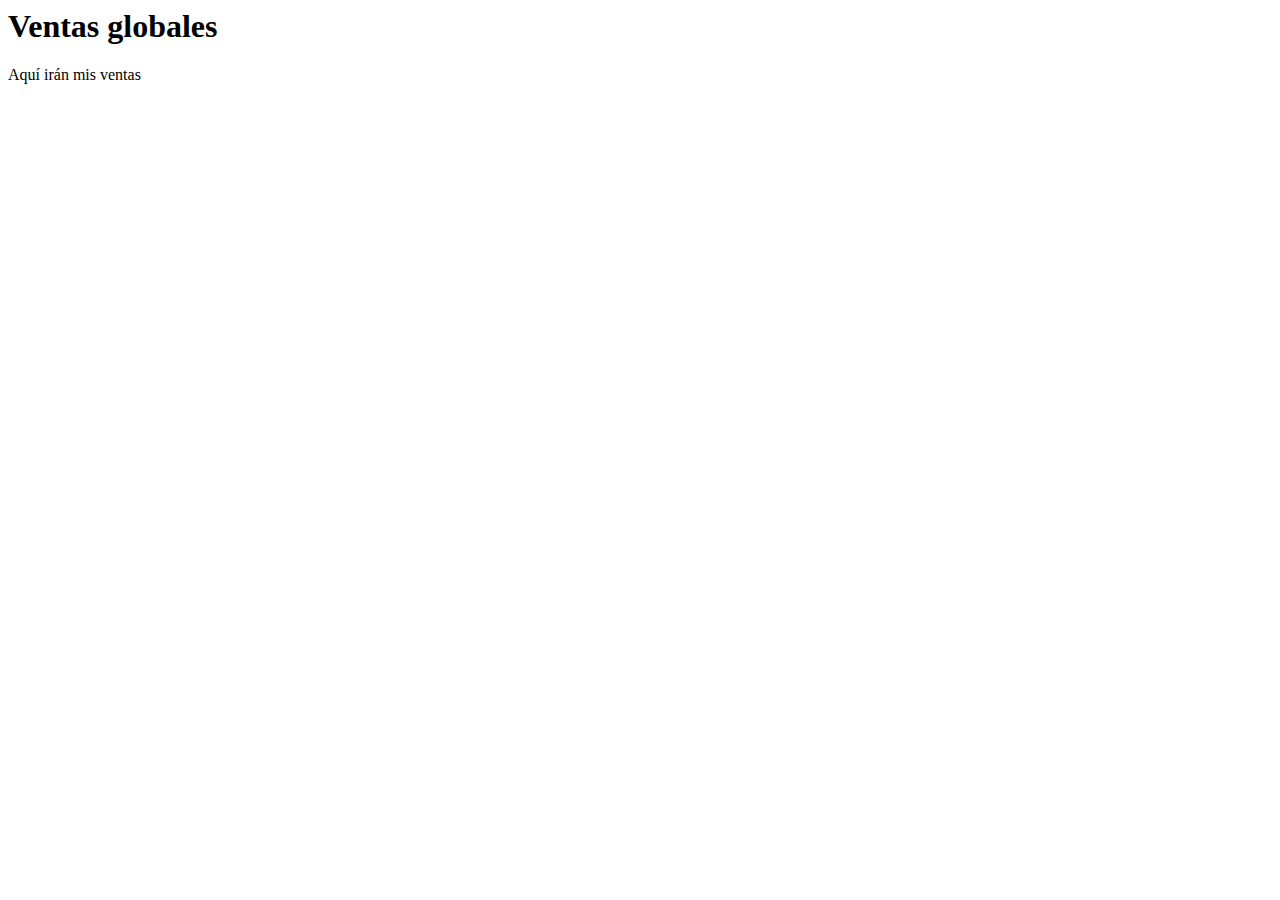
<file: index.html>
<html lang="en">
<head>
    <meta charset="UTF-8">
    <meta name="viewport" content="width=device-width, initial-scale=1.0">
    <title>Mi ventana</title>
</head>
<body>
    <h1>Ventas globales</h1>
    <p>Aquí irán mis ventas</p>
</body>
</html>
</file>
